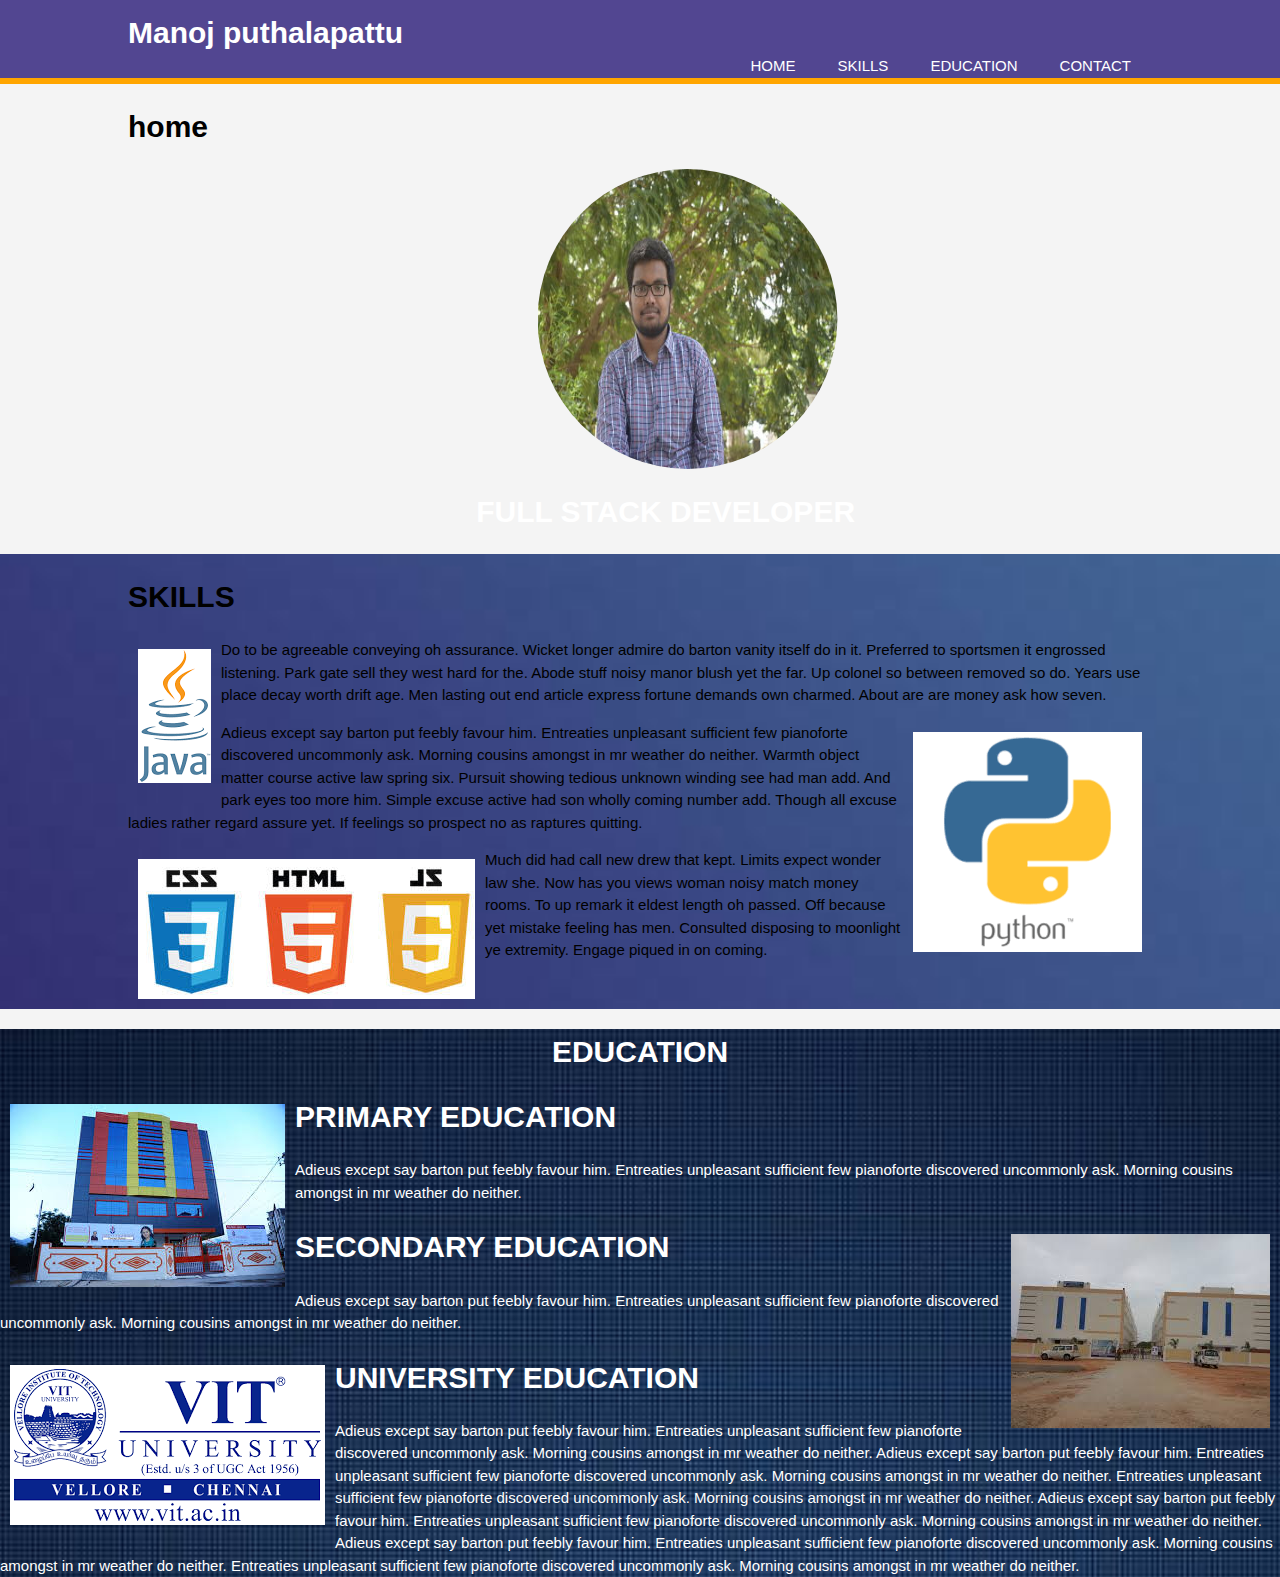
<file: index.html>
<!DOCTYPE html>
<html>
<head>
	<meta charset="utf-8">
<meta name="viewport" content="width=device-width, initial-scale=1, shrink-to-fit=no">
	<title>My intro|welcome</title>
	<link rel="stylesheet" type="text/css" href="mycss.css">
	
</head>
<body>

	<header>
	<div class="container">
		<div id="modern">
			<h1 align=left>Manoj puthalapattu</h1>

		</div>
		<nav class="navbar navbar-expand-md navbar-dark bg-dark mb-3">
			<ul>
				<li>
					<a href="#home">Home</a>

<section id="home_section"></section>
				</li>
				<li>
					<a href="#SKILLS">Skills</a>

<section id="skills_section"></section>
				</li>
				<li>
					<a href="#Education">Education</a>

<section id="education_section"></section>
				</li>
				<li>
					<a href="#contact_section">Contact</a>

<section id="contact_section"></section>
				</li>
			</ul>
		</nav>
		
	</div>
	
</header>
<section id="home_section" >
	<div class="container">
		<a name="home"></a>
		<h1>home </h1>
		<img class="circular_square"  src="mano.jpg"/>
		
	</div>
	<div id="allow">
		<h1 align="center">FULL STACK DEVELOPER</h1>
	</div>
	</img>

</section>
<section id="skills_section">
	<div class="container">
		<a name="SKILLS"></a>
		<h1>
		SKILLS
	</h1>
	
	
	<div id="java">
		<img class="textwrap" src="java.png">
		<p>
			Do to be agreeable conveying oh assurance. Wicket longer admire do barton vanity itself do in it. Preferred to sportsmen it engrossed listening. Park gate sell they west hard for the. Abode stuff noisy manor blush yet the far. Up colonel so between removed so do. Years use place decay worth drift age. Men lasting out end article express fortune demands own charmed. About are are money ask how seven. 
		</p>
	
</div>
<div id="java">
		<img class="textwrap2" src="python.png">
		<p>
			Adieus except say barton put feebly favour him. Entreaties unpleasant sufficient few pianoforte discovered uncommonly ask. Morning cousins amongst in mr weather do neither. Warmth object matter course active law spring six. Pursuit showing tedious unknown winding see had man add. And park eyes too more him. Simple excuse active had son wholly coming number add. Though all excuse ladies rather regard assure yet. If feelings so prospect no as raptures quitting. 
		</p>
	
</div>
<div id="java">
		<img class="textwrap" src="html.jpg">
		<p>
			Much did had call new drew that kept. Limits expect wonder law she. Now has you views woman noisy match money rooms. To up remark it eldest length oh passed. Off because yet mistake feeling has men. Consulted disposing to moonlight ye extremity. Engage piqued in on coming. 

		</p>
	
</div>
</div>


</section>
<section id="Education">
	<div id="container">
		<div class =headedu>
			<a name="Education"></a>
			<h1 align="center">EDUCATION</h1>
		</div>
		
	<div class="edu1">
		
		<img class ="textwrap" src="redcherries.jpg">
		 <h1>PRIMARY EDUCATION </h1>
		<p>
			Adieus except say barton put feebly favour him. Entreaties unpleasant sufficient few pianoforte discovered uncommonly ask. Morning cousins amongst in mr weather do neither.
		</p>

	</div>
	<div class="edu1">
		
		<img class="textwrap2" src="narayana.jpg">
		<h1>SECONDARY EDUCATION </h1>
		<p>
			Adieus except say barton put feebly favour him. Entreaties unpleasant sufficient few pianoforte discovered uncommonly ask. Morning cousins amongst in mr weather do neither.
		</p>
	</div>
	<div class="edu1">
		
		<img class ="textwrap" src="vitlogo.png">
		<h1>UNIVERSITY EDUCATION </h1>
		<p>
			Adieus except say barton put feebly favour him. Entreaties unpleasant sufficient few pianoforte discovered uncommonly ask. Morning cousins amongst in mr weather do neither.

			Adieus except say barton put feebly favour him. Entreaties unpleasant sufficient few pianoforte discovered uncommonly ask. Morning cousins amongst in mr weather do neither.
			Entreaties unpleasant sufficient few pianoforte discovered uncommonly ask. Morning cousins amongst in mr weather do neither.
			Adieus except say barton put feebly favour him. Entreaties unpleasant sufficient few pianoforte discovered uncommonly ask. Morning cousins amongst in mr weather do neither.

			Adieus except say barton put feebly favour him. Entreaties unpleasant sufficient few pianoforte discovered uncommonly ask. Morning cousins amongst in mr weather do neither.
			Entreaties unpleasant sufficient few pianoforte discovered uncommonly ask. Morning cousins amongst in mr weather do neither.
		</p>
	</div>
	</div>
	

	
</section>



</body>
</html>
</file>
<file: mycss.css>
body{
	background-color:#f4f4f4;
	padding: 0;
	margin:0;
	font: 15px/1.5 Arial,sans-serif;

}
.container{
	width: 80%;
	margin:auto;
	overflow: hidden;

}
header{
	background: #524691;
	color: #ffffff;
	padding-top:10px;
	border-bottom: orange 6px solid;
	
}

header a {
	color:white;
	text-decoration: none;
	text-transform: uppercase;
	font-size: 15px;
}
header u1{
	margin:0;
	padding: 0;
}
header li{
	float: left;
	display: inline;
	padding: 0 21px 0 21px;
}
header nav{
	float: right;
	margin-top: 20px;
	padding-top: 10px;
}
header #modern{
	float:left;
}
header #modern h1{
	margin: 0;
}
.circular_square{
	border-radius: 50%;
	display: block;
	width: 300px;
	height: 300px;
	background-size: cover;
	padding-left: 40%;
	padding-right: 40%;

}
#allow{
	padding-left: 27%;
	padding-right: 23%;
	color: white;
	font: Luminari,fantasy;



}
header a:hover{
	color: grey;
	font-weight: initial;
}
#home_section{
    background-image: url('https://codetheweb.blog/assets/img/posts/css-advanced-background-images/mountains.jpg');
    background-size: 2000px;
    background-position-x: center; /* Add this line */
    background-position-y: center;

}
#skills_section{
	background-image: url('skill1.jpg');
    background-size: 2000px;
    background-position-x: center; 
    background-position-y: center;

}

.textwrap{
	float: left;
	margin: 10px;

}
.textwrap2{
	float: right;
	margin: 10px;
	
}
.textwrap3{
	float: left;
	margin: 10px;
	
}
#Education{
	background-image: url('edu1.jpg');
	background-size: 2000px;
    background-position-x: center; 
    background-position-y: center;
}
.edu1{
	color: white;

}

.headedu{
	color: white ;
	text-transform:capitalize;
	text-shadow: rgb(black);
	size: 30px;

}
html, body {width: 100vw; height: 100vh;}
.edu2{
	color: white;
	padding-right: 20px;
</file>
